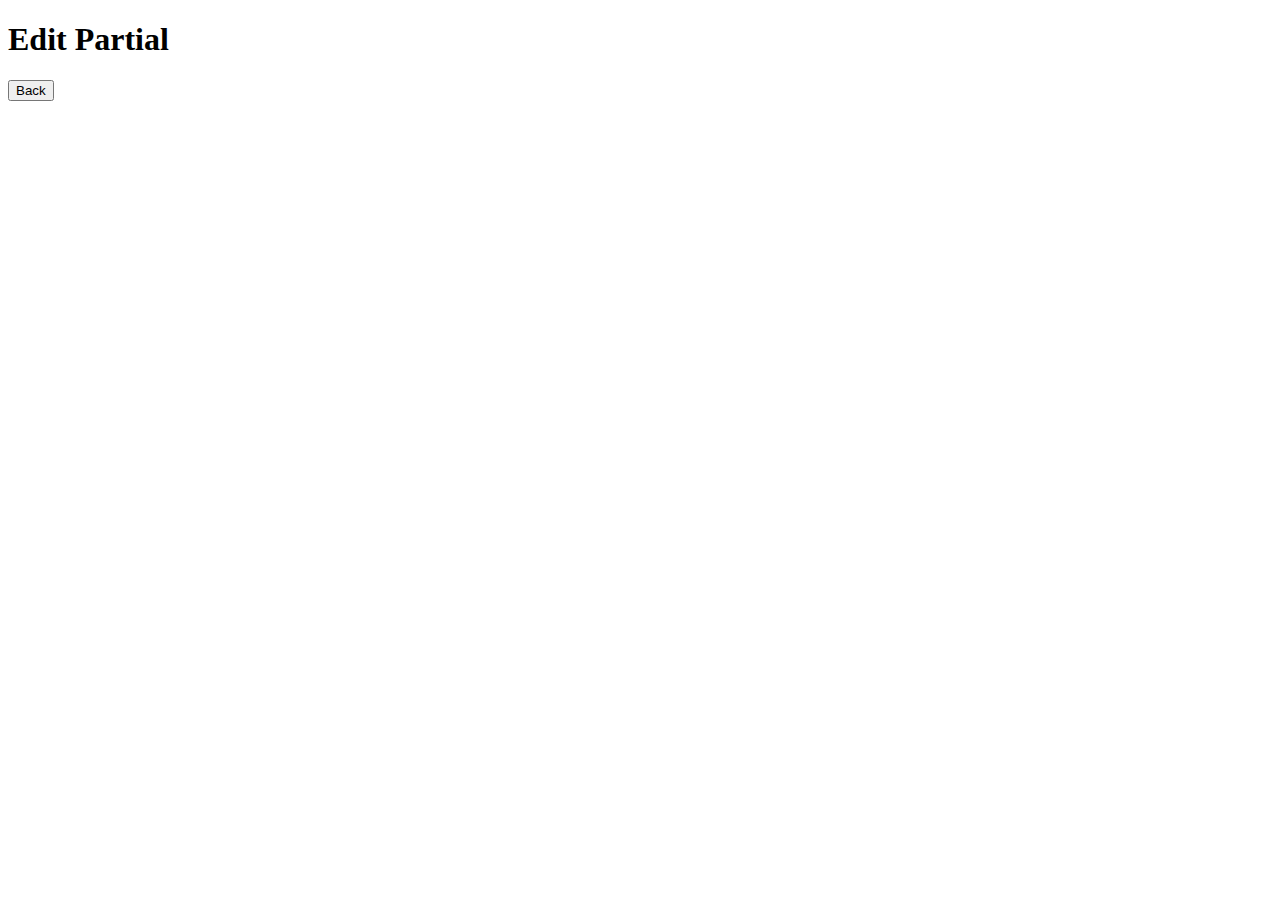
<file: client/partials/edit.html>
<!DOCTYPE html>
<html>
<head>
	<title>New</title>
</head>
<body>


	<div class = 'col-xs-offset-5'>
		<h1>Edit Partial</h1>
		<form ng-submit>
			
		</form>
		<a href="#/"><button class = 'btn btn-primary'>Back</button></a>

	</div>

</body>
</html>
</file>
